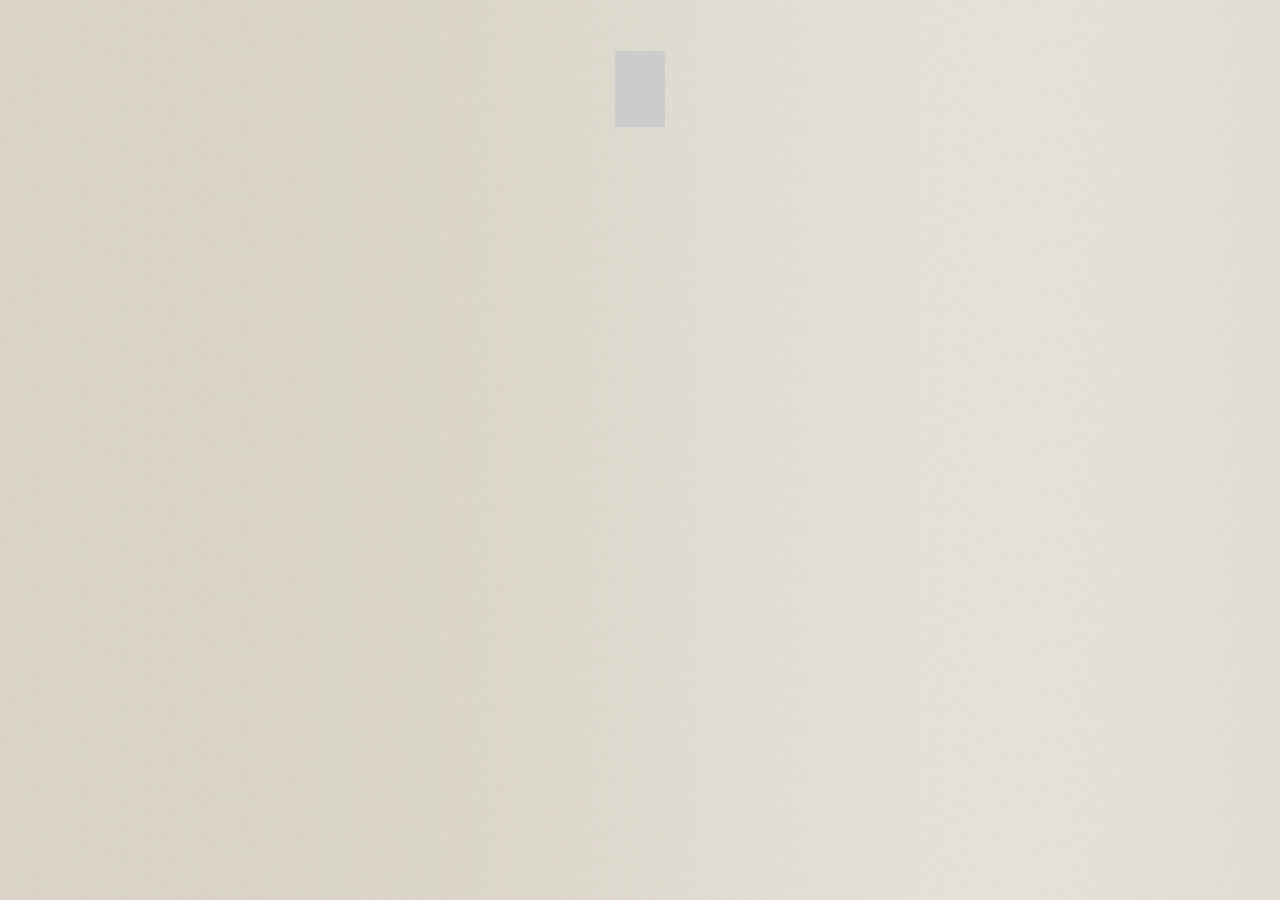
<file: uiranger/letter.html>
<!DOCTYPE html>
<head>
	<title>UI</title>
	<meta http-equiv="Content-Type" content="text/html;charset=utf-8" />
	<meta name="viewport" content="width=device-width, initial-scale=1, shrink-to-fit=no">
	<link rel="stylesheet" href="css/bootstrap.min.css">
	<link rel="stylesheet" href="https://cdnjs.cloudflare.com/ajax/libs/animate.css/3.7.0/animate.min.css">
	<link rel="stylesheet" href="css/style.css">
	<link href="https://fonts.googleapis.com/css?family=Sacramento" rel="stylesheet">
	<script src="js/jquery.min.js"></script>
	<meta name="robots" content="noindex">
  	<meta name="googlebot" content="noindex">
  	<style>
  		body{
  			font-family: 'Sacramento', cursive;
  		}
  		.letter-container{
  			/*margin:50px auto;*/
  		}
	  	.letter-row{
	  		position: relative;
	  		float: left;
	  		width: 100%;
	  		min-height: 150px;
	  		padding: 35px;
	  		text-align: center;
	  	}
  		.letter-div{
  			display: inline-block;
  			opacity: 0;
  			font-size: 48px;
  			line-height: 76px;
  			position: absolute;
  		}
  		.letter-and{
  			display: inline-block;
  			opacity: 0;
  			font-size: 48px;
  			line-height: 76px;
  		}
  		.letter-c{
  			margin:0 5px; 
  		}
  		.line {
			position: absolute;
			left: 0;
			top: 0;
			bottom: 0;
			margin: auto;
			height: 3px;
			width: 100%;
			background-color: #402d2d;
			transition: all ease 0.5s;
			transform: scale(0);
		}
		.opacity-1{
			opacity: 1;
		}
		.line.active {
			transform: scale(1);
		}
		.line-1.move {
			transform: translateY(-50px);
		}
		.line-2.move {
			transform: translateY(50px);
		}
		.letter-main{
			position: relative;
			width: 50px;
			height: 100%;
			background-color: #ccc;
			margin:0 auto;
		}
		.letter-a1,
		.letter-a2{
			right: 100%;
		}
		.letter-b1,
		.letter-b2{
			left: 100%;
		}
  	</style>
</head>
<body>


<div class="container">
	<div class="row justify-content-md-center mt-3">
		<div class="col-sm-6">
			<div class="letter-container">
				<div class="letter-row">					
					<div class="line line-1"></div>
					<div class="letter-main">
						<div class="letter-div letter-a1">Dinesh</div>
						<div class="letter-div letter-a2">Di</div>
						<div class="letter-and letter-c">&</div>
						<div class="letter-div letter-b1">Saranya</div>
						<div class="letter-div letter-b2">ya</div>						
					</div>
					<div class="line line-2"></div>
				</div>
			</div>
		</div>
	</div>
</div>



<script>
	$( function() {
		// Animate
		$.fn.extend({
			animateCss: function(animationName, callback) {
				var animationEnd = (function(el) {
					var animations = {
					animation: 'animationend',
					OAnimation: 'oAnimationEnd',
					MozAnimation: 'mozAnimationEnd',
					WebkitAnimation: 'webkitAnimationEnd',
				};
				for (var t in animations) {
					if (el.style[t] !== undefined) {
						return animations[t];
					}
				}
				})(document.createElement('div'));				
					this.addClass('animated ' + animationName).one(animationEnd, function() {
						$(this).removeClass('animated ' + animationName);

						if (typeof callback === 'function') callback();
					});
				return this;
			},
		});


		$('.line-1').animateCss('fadeIn', function() {
		  $('.line-1, .line-2').animateCss('active delay-1s');
		  setTimeout(function(){
		  	$('.line-1, .line-2').addClass('move');
		  },1000)
		});

		setTimeout(function(){
			$('.letter-a1').animateCss('fadeInRight', function() {
			  $('.letter-a1').animateCss('fadeOutRight delay-1s');
			  $('.letter-a2').addClass('animated fadeInRight delay-1s');
			});

			$('.letter-b1').animateCss('fadeInLeft', function() {
			  $('.letter-b1').animateCss('fadeOutLeft delay-1s');
			  $('.letter-b2').addClass('animated fadeInLeft delay-1s');
			});

			$('.letter-c').animateCss('fadeInDown', function() {
			  $('.letter-c').animateCss('opacity-1');
			});			
		},2000)
		

		// $('.letter-a1').animateCss('fadeInLeft');
		// $('.letter-b1').animateCss('fadeInRight');

	});
</script>

</body>
</html>
</file>
<file: uiranger/css/style.css>
body{
	/*background-color: #e1ddd2;*/
	/*background-color: #e07299;*/	
	background-image: url("../images/bg.jpg");
}
*:focus{
	outline: none;
}

.header-hidden-bar .navbarHeader {
	background-color: #e07299;
	
}
/* Darg */
.drag-container{
	min-height: 100px;
}
.drag-container .noUi-target{
	background-image: url(../images/slider-bg.png);
	border: none;
	background-color: transparent;
	box-shadow: none;
	height: 23px;
	border-radius: 0;
}
.drag-container .noUi-target:before,
.drag-container .noUi-target:after{
	content: "";
	position: absolute;
	top: 0;
	width: 17px;
	height: 26px;
}
.drag-container .noUi-target:before{
	left: -17px;
	background-image: url(../images/slider-bg-left.png);
}
.drag-container .noUi-target:after{
	right: -17px;
	background-image: url(../images/slider-bg-right.png);
}
.drag-container .noUi-connects{
	border-radius: 0;
}
.drag-container .noUi-handle{
	background: none;
	border: none;
	box-shadow: none;
	background-image: url(../images/handle.png);
}
.drag-container .noUi-handle:before,
.drag-container .noUi-handle:after{
	display: none;
}
.drag-container .noUi-horizontal .noUi-handle{
	height: 34px;
}
.drag-container .noUi-horizontal .noUi-handle:hover, 
.drag-container .noUi-horizontal .noUi-handle:focus{
	cursor: e-resize;
}
.drag-container .noUi-marker{
	background: #c0b6a5;
}
.drag-container .noUi-marker-large, 
.drag-container .noUi-marker-sub {
    background: #c0b6a5;
}

.third-trimester{
	background-color: #dff9e3;
}
.second-trimester{
	background-color: #cbeaef;
}
.first-trimester{
	background-color: #f9dfe4;
}
.list-group-item.äctive {
    background-color: #007bff;
}

.list-group-item .badge {
    margin-right: 20px;
}

#images-size{
	width: 100px;
    height: 100px;
    position: relative;
}
#images-size img{
    transform: translate(-50%, -50%);
    position: absolute;
    left: 50%;
    top: 50%;
    max-width: 100%;
    max-height: 100%;
}
</file>
